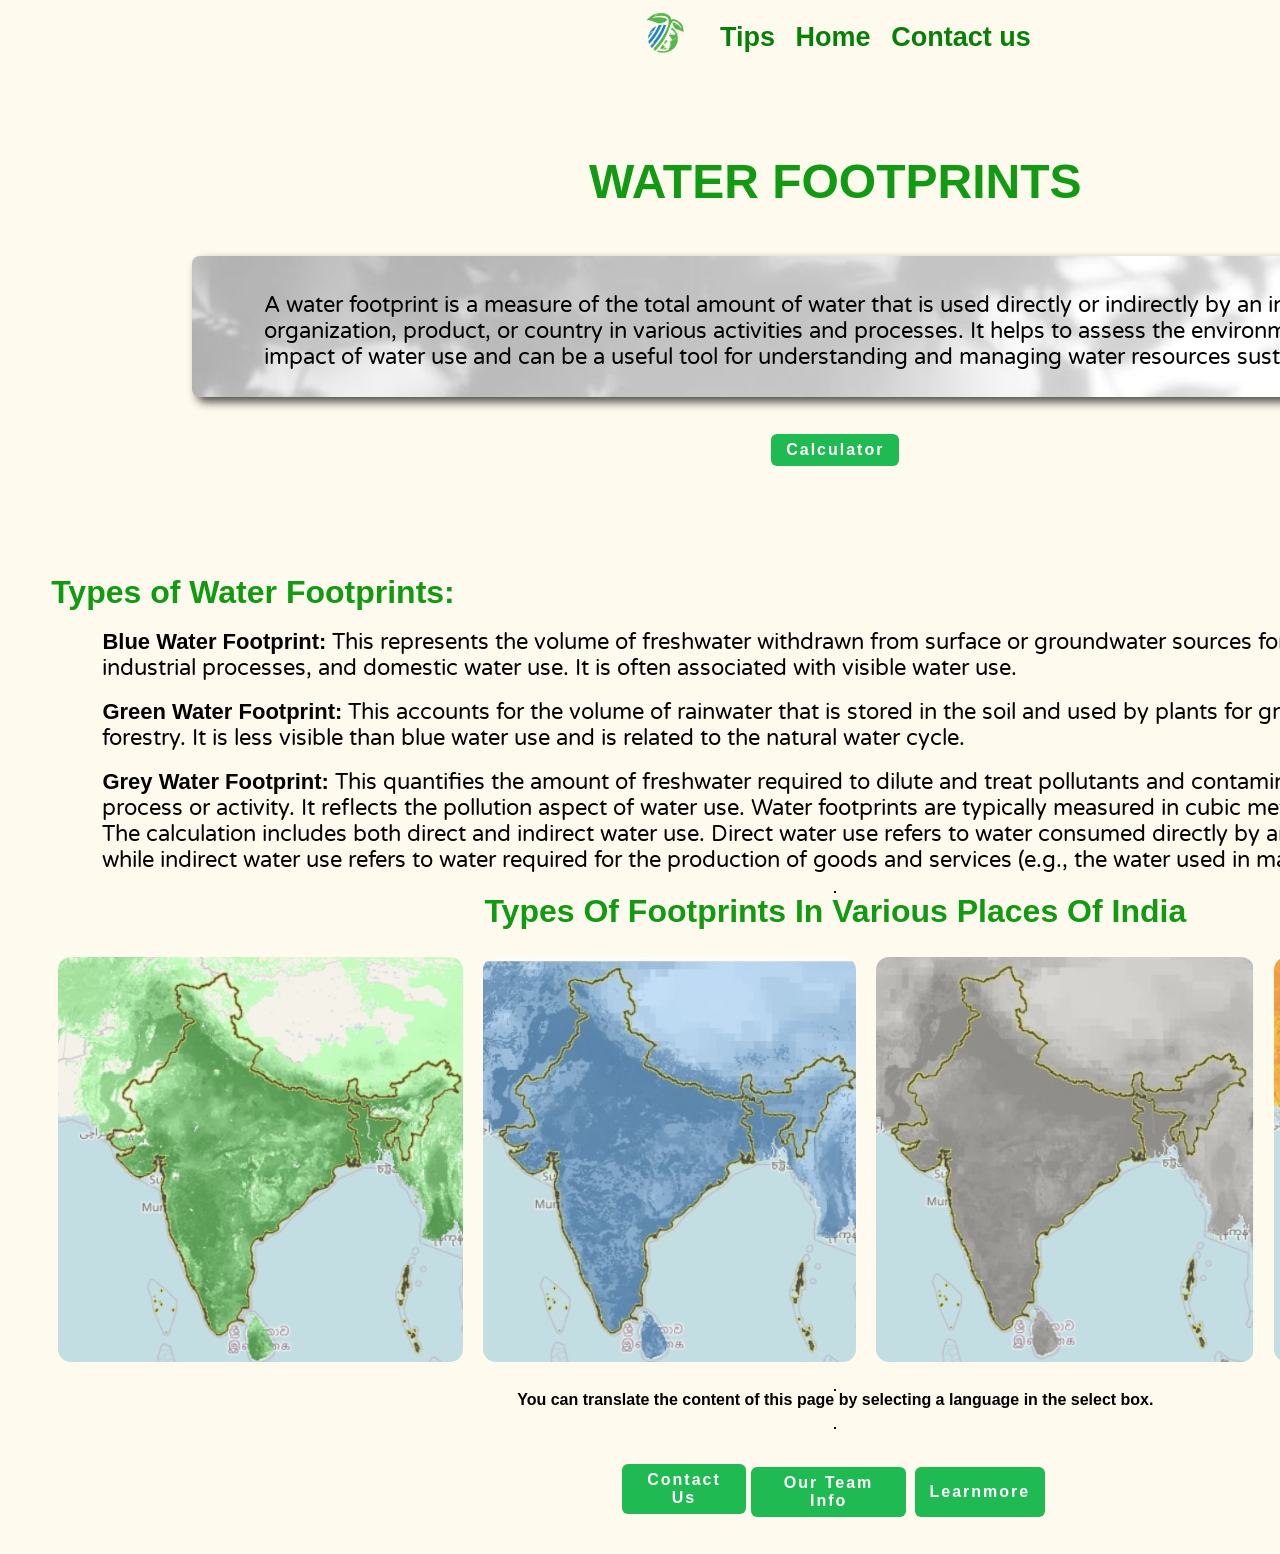
<file: water-footprint-main/index.html>
<!doctype html>
<html>
    <head>
        <link rel="stylesheet" href="mycss.css">
        <title>Striff</title>
        <link rel="preconnect" href="https://fonts.googleapis.com">
        <link rel="preconnect" href="https://fonts.gstatic.com" crossorigin>
        <link href="https://fonts.googleapis.com/css2?family=Lunasima&family=Tektur:wght@500&family=Varela+Round&display=swap" rel="stylesheet">
    </head>
    <Body class="ocean"> 
          
        <navbar>
            <ul class="navlist">
                <li class="logo-img"><img src="save.png" alt="Save Water" width="70px" height="70px" ></li>
                <li><a href="#" class="logo" onclick="redto1()">Tips</a></li>
                <li><a href="#home" class="active">Home</a></li>
                <li><a href="#Contact" id="scrollToContact">Contact us</a></li>
            </ul>
            
        </navbar>

    <div class="about">
        <center><b><h1>WATER FOOTPRINTS</h1></b></center>
        <br>
        <p>
            A water footprint is a measure of the total amount of water that is used directly or indirectly by an individual, organization, product, or country in various activities and processes. It helps to assess the environmental impact of water use and can be a useful tool for understanding and managing water resources sustainably.
        </p>
    </div>
    
    <br>
    <div id="calc" class="calc">
        <center><button onclick="redto2()">Calculator</button></center>
    </div>
    <div class="types">
        <h1>Types of Water Footprints:</h1>
        <ul>
            <li>
                <span>Blue Water Footprint:</span> This represents the volume of freshwater withdrawn from surface or groundwater sources for activities such as irrigation, industrial processes, and domestic water use. It is often associated with visible water use.
                
            </li>
            <li>
                <span>Green Water Footprint:</span> This accounts for the volume of rainwater that is stored in the soil and used by plants for growth, primarily in agriculture and forestry. It is less visible than blue water use and is related to the natural water cycle.
            </li>
            <li>
                <span>Grey Water Footprint:</span> This quantifies the amount of freshwater required to dilute and treat pollutants and contaminants generated during a specific process or activity. It reflects the pollution aspect of water use.
Water footprints are typically measured in cubic meters (m³) or liters (L) of water. The calculation includes both direct and indirect water use. Direct water use refers to water consumed directly by an activity (e.g., watering crops), while indirect water use refers to water required for the production of goods and services (e.g., the water used in manufacturing products).
            </li>
        </ul>
    </div>
    <br>
    <hr>
    
    <h1>Types Of Footprints In Various Places Of India</h1>
    <div class="imgs" id="imgs">
        <ul>
            <li><img title="Green Water Footprint" src="green.jpg"></li>
            <li><img title="Blue Water Footprint" src="blue.jpg"></li>
            <li><img title="Grey Water Footprint" src="grey.jpg"></li>
            <li><img title="Total Water Footprint" src="total.jpg"></li>
        </ul>
    </div>
    <hr>
    <p>
        <strong>You can translate the content of this page by selecting a language in the select box.</strong>
    </p>
<div id="google_translate_element"></div>
<script type="text/javascript">
    function googleTranslateElementInit() {
        new google.translate.TranslateElement(
            {pageLanguage: 'en'},
            'google_translate_element'
        );
    }
</script>
<script type="text/javascript"
        src=
"https://translate.google.com/translate_a/element.js?
cb=googleTranslateElementInit">
</script>
<br>
<hr><div class="end">
    <section id="Contact">
        <button class="contact" id="contact" onclick="myf()">Contact Us</button>
    </section>      
        <br>
        <p id="dem1"></p>
        <button class="team" id="team" onclick="myins()">Our Team Info</button>
        <br>
        <p id="dem2"></p>
        <button class="learn" id="learn" onclick="gotolearn()">Learnmore</button>
            <script src="mysc.js"></script></div>
    </Body>
</html>
</file>
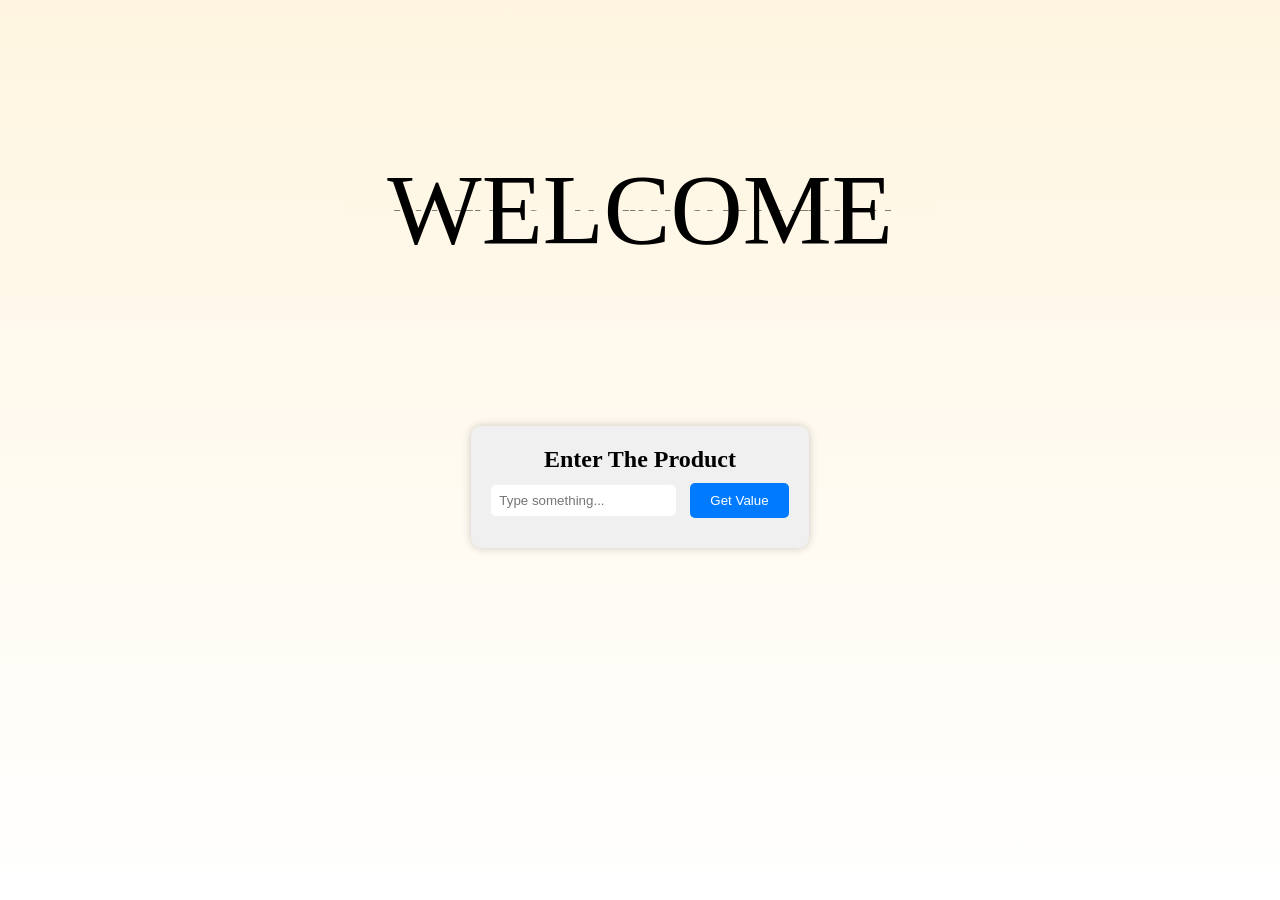
<file: water-footprint-main/Calc.html>
<!DOCTYPE html>
<html>
    <head>
        <title>Water FootPrint Calculator</title>
        <link rel="stylesheet" href="striff.css">
        <link rel="icon" href="save.png" type="image/x-icon">
<link rel="shortcut icon" href="save.png" type="image/x-icon">
<style>
    link[rel="icon"] {
        width: 300px;
        height: 300px;
    }
</style>
    </head>
    <body>
        <div class="container">
            <div class="upper">Welcome</div>
            <div class="lower">Welcome</div>
            <div class="inside"><b>Water FootPrint Calculator</b></div>
        </div>
        <div class="cont" >
            <h1>Enter The Product</h1>
            <form onsubmit="return false;">
                <input type="text" id="inputField" placeholder="Type something...">
                <button type="submit" onclick="getValue()">Get Value</button>
            </form>
            
            <p><span id="displayValue"></span></p>
        </div>
        <script src="mysc1.js"></script>
        <script src="mysc.js"></script>
    </body>
</html>
</file>
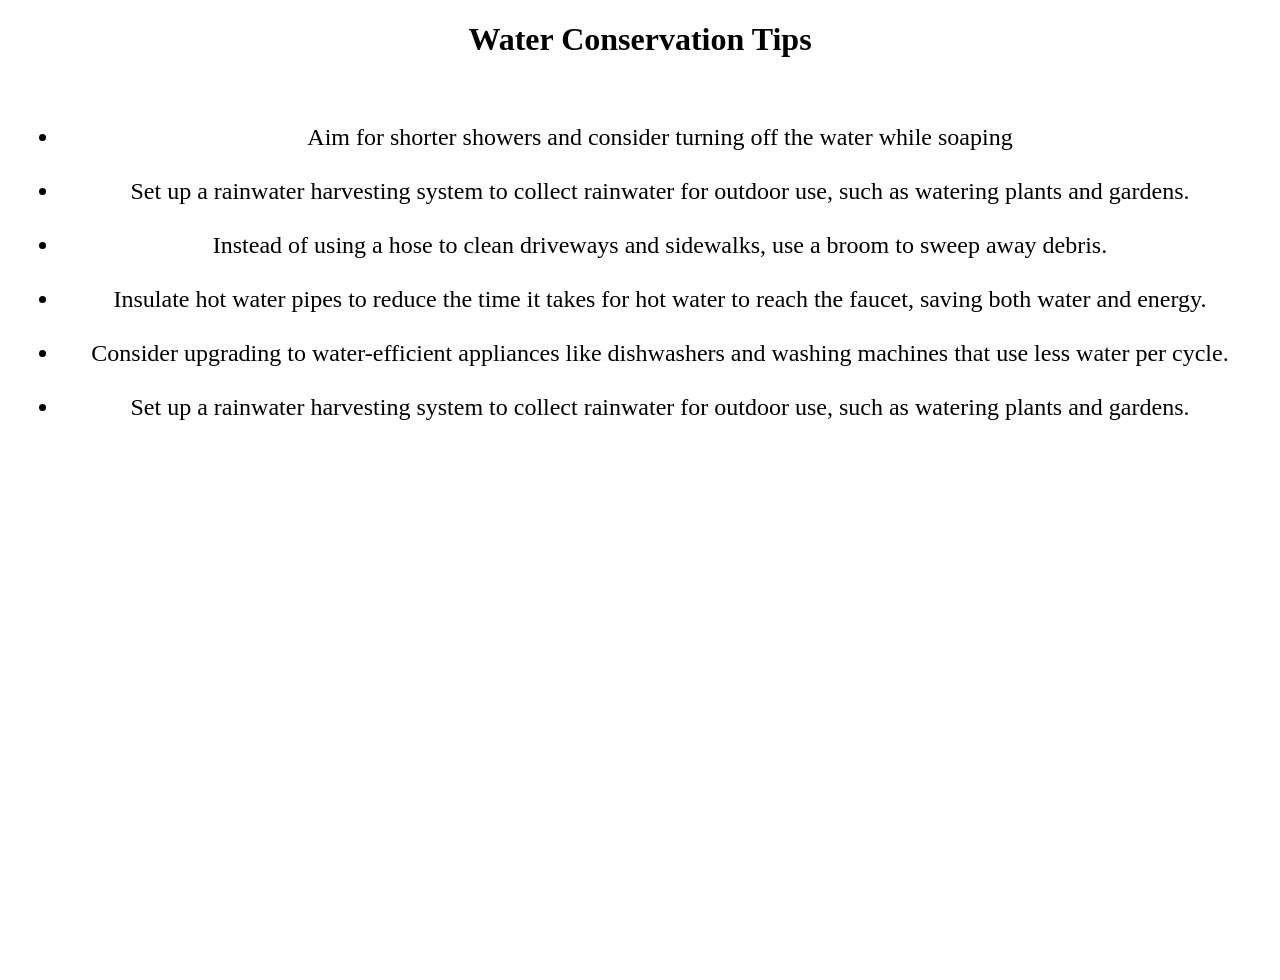
<file: water-footprint-main/Tips.html>
<!doctype html>
<html>
    <head>
        <link rel="stylesheet" href="mycss2.css">
        <title>Tips</title>
    </head>
    <body>
        <center><h1>Water Conservation Tips</h1></center>
        <div class="video-background">
            <video autoplay muted loop id="bgVideo">
                <source src="back.mp4" type="video/mp4">
            </video>
        <div class="content">
        <ul>
            <li>
                Aim for shorter showers and consider turning off the water while soaping 
            </li>
            <br>
            <li>
                Set up a rainwater harvesting system to collect rainwater for outdoor use, such as watering plants and gardens.
            </li>
            <br>
            <li>
                Instead of using a hose to clean driveways and sidewalks, use a broom to sweep away debris.
            </li>
            <br>
            <li>
                Insulate hot water pipes to reduce the time it takes for hot water to reach the faucet, saving both water and energy.
            </li>
            <br>
            <li>
                Consider upgrading to water-efficient appliances like dishwashers and washing machines that use less water per cycle.
            </li>
            <br>
            <li>
                Set up a rainwater harvesting system to collect rainwater for outdoor use, such as watering plants and gardens.
            </li>
        </ul>
        </div>
    </body>
</html>
</file>
<file: water-footprint-main/mycss.css>
body{
    background-color: #FFFAEE;
}
html {
    scroll-behavior: smooth;
  }
*{
    padding:0;
    margin: 0;
    box-sizing: border-box;
    font-family: 'Josefin Sans',sans-serif;
    color: black;
    font-family: 'poppins',sans-serif;
    list-style-type: none;
    text-decoration: none;
}

h1{
    color: rgb(42, 171, 42);
}
.navlist{
    display: flex;
    list-style-type: none;
    align-items: center;
    padding-top: px;
    padding-right: 30px;
}

}
.logo-img{
    padding-right: 1%;
    float:left;
    size:200%;
}
.logo{
    padding-left: ;
}
li{
    padding-left: 20px;
}
.about{
    padding-top: 80px;
    font-size: x-large;
}
/* button{
    color: white;
    font-weight: 300;
    background-color: rgb(48, 180, 48);
    border-radius: 5px;
    border-color: green;
    padding:6px;
}
button:hover{

} */

button {
    padding: 7px 15px;
    background-color: #1fba52;
    color: #ffffff;
    border: none;
    font-size: medium;
    letter-spacing: 2px;
    border-radius:6px;
    font-weight: 800;
    transition: background-color 0.3s ease, transform 0.3s ease;
}

/* Define the hover effect */
button:hover {
    background-color: #2980b9;
    transform: scale(1.1);
}
.about p{
    padding-left: 8vh;
    padding-right: 8vh;
    background-image:url(leaf\ on\ white.jpg) ;
    background-color: rgba(255, 255, 255, 0.241);
    color: black;
    padding-top: 4vh;
    padding-bottom: 3vh;
    background-size: cover;
    border-radius: 8px;
    margin: 19px 15vw;
    font-weight: 400;
    font-family: 'Crete Round';font-size: 22px;
    font-family: 'Lunasima', sans-serif;
    font-family: 'Tektur', cursive;
    font-family: 'Varela Round', sans-serif;
    background-color: #3498db; /* Background color of the box */
    box-shadow: 5px 5px 10px rgba(0, 0, 0, 0.7);
    transition: background-color 1s ease, box-shadow 1s ease;
}
.about p:hover{
    background-color: #2980b9; /* New background color on hover */
    box-shadow: 10px 10px 20px rgba(0, 0, 0, 0.7); /* New box shadow on hover */
    transform: scale(1.01); /* Zoom in by 10% on hover */
}
.types h1{
    padding-top: 7vh;
    padding-left: 4vw;
    font-size: xx-large;
    cursor: pointer;
    transition: text-decoration 0.3s ease;
}
a {
    box-shadow: inset 0 0 0 0 #54b3d6;
    color: #54b3d6;
    padding: 0 .27rem;
    margin: 0 -.25rem;
    transition: color .3s ease-in-out, box-shadow .3s ease-in-out;
  }
  a:hover {
    color: #fff;
    box-shadow: inset 200px 0 0 0 rgb(18, 144, 18);;
  }
  
  /* Presentational styles */
  a {
    color: rgb(7, 128, 7);
    font-family: 'Poppins', sans-serif;
    font-size: 27px;
    font-weight: 700;
    line-height: 1.5;
    text-decoration: none;
  }
  
  body {
    display: grid;
    height: 100vh;
    place-items: center;
  }
  

h1{
   display: inline-block;
   position: relative;
   color: rgb(18, 154, 18);
 }
 
h1:after {
   content: '';
   position: absolute;
   width: 100%;
   transform: scaleX(0);
   height: 2px;
   bottom: 0;
   left: 0;
   background-color: rgb(18, 154, 18);
   transform-origin: bottom right;
   transition: transform 0.25s ease-out;
 }
 
h1:hover:after {
   transform: scaleX(1);
   transform-origin: bottom left;
   padding-left: 1vw;
 }
.types ul li{
    padding-top: 2vh;
    padding-left: 8vw;
    padding-right: 4vw;
    font-weight: 400;
    font-family: 'Crete Round';font-size: 22px;
    font-family: 'Lunasima', sans-serif;
    font-family: 'Tektur', cursive;
    font-family: 'Varela Round', sans-serif;
}
.types ul li span{
    font-weight:700;
}
.types ul li span : after{
    width:100%;
    height:2px;
}
hr{
    border: 1px black double;
}
.tips{
    margin-top:4vh;
}
.calc{
    padding-bottom: 5vh;
}
.various{
    font-weight: 600;
    font-size: xx-large;
    color: rgb(18, 154, 18);
    padding-bottom: 12vh;
}
.imgs ul{
    display: flex;
    padding-left: 3vw;
    padding-bottom: 3vh;
    padding-top:3vh;
}
.imgs ul img{
    height:45vh;
    width: auto;
    display: flex;
    opacity: 0.7;
    transition: transform 0.3s ease, opacity 0.3s ease;
    border-radius: 13px;
}
.imgs ul img:hover{
    transform: scale(1.02); /* Increase size on hover (adjust as needed) */
    opacity: 1;
}
.end{
    display: flex;
    padding:2%;
}
.end button{
    margin:1%;
}
</file>
<file: water-footprint-main/striff.css>
*,
:before,
:after {
  margin: 0;
  padding: 0;
  box-sizing: border-box;
}
body {
  width: -40vh;
  height: 20vh;
  display: flex;
  justify-content: center;
  align-items: center;
  background: linear-gradient(to bottom,#FFF5E0, white);
}
.container{
  width: 9.25em;
  height: 1.15em;
  font-size: 4rem;
  font-family: sans-serif;
  position: relative;
}
.container div {
  position: absolute;
  left: 0;
  text-transform: uppercase;
  width: 100%;
  display: block;
  text-align: center;
}
.upper {
  top: 0;
  font-family:Georgia, 'Times New Roman', Times, serif ;
  font-size: 100px;
  height: 79%;
  color: black;
  overflow: hidden;
  z-index: 3;
  animation: moveUp 1.5s ease-in-out 1;
  background-color:#FFF7E5;
  transform: translate(0px,-200px);
}
.lower {
  bottom: 2;
  font-size: 100px;
  font-family:Georgia, 'Times New Roman', Times, serif ;
  height: 150%;
  background: linear-gradient(180deg, #FFF9EC 52.5%, black 52.5%);
  color: transparent;
  background-clip: text;
  -webkit-background-clip: text;
  z-index: 1;
  animation: moveDown 1.5s ease-in-out 1;
  transform: translate(0px,-200px);
}
.inside {
  position: absolute;
  top: 40%;
  -webkit-text-stroke: 1px black;
  transform: translateY(-40%);
  text-align: center;
  z-index: 2;
  font-size: 30px;
  color: skyblue;
  transform: translate(0px,-199px);
}
@keyframes moveUp {
  0%,
  100% {
    top: 0;
  }
  50%,
  70% {
    top: -45px;
  }
}
@keyframes moveDown {
  0%,
  100% {
    top: 0;
  }
  50%,
  70% {
    top: 30px;
  }
}
@media (max-width: 424px) {
  .container {
    font-size: 2.5rem;
  }
  .inside {
    font-size: 0.75rem;
  }
}
@media (max-width: 320px) {
  .container{
    font-size: 2rem;
  }
  .inside {
    font-size: 0.5rem;
  }
}
body {
  display: flex;
  flex-direction: column;
  justify-content: center;
  align-items: center;
  min-height: 100vh;
  margin: 0;
}
.cont {
  background-color: #f0f0f0;
  padding: 20px;
  border-radius: 10px;
  box-shadow: 0px 0px 10px rgba(0, 0, 0, 0.2);
  text-align: center;
}
h1 {
  font-size: 24px;
  margin-bottom: 10px;
}
input[type="text"] {
  padding: 8px;
  border: none;
  border-radius: 5px;
  margin-right: 10px;
}
button {
  padding: 10px 20px;
  border: none;
  border-radius: 5px;
  background-color: #007bff;
  color: white;
  cursor: pointer;
  transition: background-color 0.3s ease;
}
button:hover {
  background-color: #0056b3;
}
p {
  font-size: 18px;
  margin-top: 10px;
}
@keyframes fadeIn {
  from {
      opacity: 0;
  }
  to {
      opacity: 1;
  }
}
.cont{
  animation: fadeIn 1s ease;
  }
</file>
<file: water-footprint-main/mycss2.css>
body, html {
    height: 100%;
    margin: 0;
    padding: 0;
    overflow: hidden;
}

.video-background {
    position: relative;
    width: 100%;
    height: 100%;
    overflow: hidden;
}

#bgVideo {
    position: absolute;
    top: 0;
    left: 0;
    width: 100%;
    height: 100%;
    object-fit: cover; 
    z-index: -1; 
}

.content {
    position: relative;
    z-index: 1; 
    text-align: center;
    padding: 20px;
    color:black;
    font-size: 24px;
}
</file>
